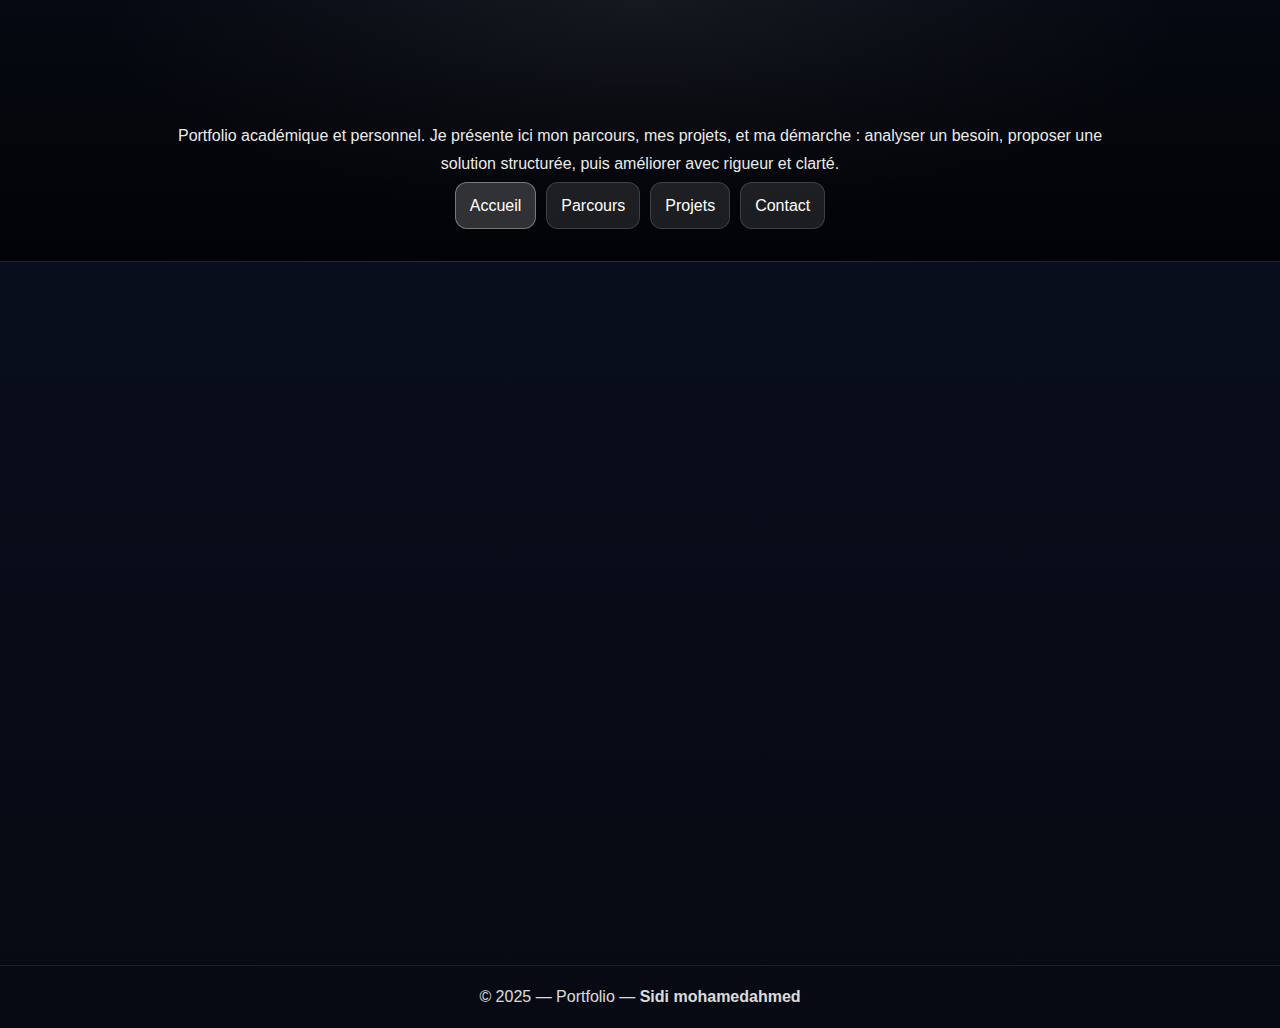
<file: index.html>
<!DOCTYPE html>
<html lang="fr">

<head>
    <meta charset="UTF-8">
    <meta name="viewport" content="width=device-width, initial-scale=1.0">
    <title>Accueil – Mohamed Ahmed</title>
    <link rel="stylesheet" href="css/style.css">
</head>

<body class="page-home">
    <a class="skip-link" href="#contenu">Aller au contenu principal</a>

    <header class="hero" aria-label="En-tête de la page Accueil">
        <h1 class="reveal r1">Mohamed Ahmed</h1>
        <p class="reveal r2">
            Portfolio académique et personnel. Je présente ici mon parcours, mes projets, et ma démarche :
            analyser un besoin, proposer une solution structurée, puis améliorer avec rigueur et clarté.
        </p>

        <nav aria-label="Menu principal">
            <ul class="menu">
                <li><a class="btn" aria-current="page" href="index.html">Accueil</a></li>
                <li><a class="btn" href="parcours.html">Parcours</a></li>
                <li><a class="btn" href="projects.html">Projets</a></li>
                <li><a class="btn" href="contact.html">Contact</a></li>
            </ul>
        </nav>
    </header>

    <main id="contenu" aria-label="Contenu principal">

        <section class="intro-box reveal r2" aria-label="Présentation personnelle">
            <h2>À propos</h2>
            <p>
                Je suis étudiant et passionné par l’informatique, l’organisation de projets et la création de solutions
                utiles.
                Ce portfolio montre mon évolution : comment je structure une idée, comment je transforme un besoin en
                projet,
                et comment je présente un travail de façon claire, accessible et professionnelle.
            </p>
            <p>
                Mon objectif est de progresser continuellement et de construire des projets concrets, avec une logique
                d’amélioration : planifier, tester, corriger, puis rendre le résultat plus solide.
            </p>
        </section>


        <section class="cards reveal r3" aria-label="Aperçu des sections">
            <article class="card">
                <figure>
                    <img src="images/harverd.jpg"
                        alt="Aperçu Parcours : image illustrant une étape scolaire et académique importante, symbolisant la progression et la rigueur.">
                    <figcaption class="sr-only">Parcours</figcaption>
                </figure>
                <h2>Parcours</h2>
                <p>
                    Présentation des étapes clés de mon parcours scolaire et académique, avec des descriptions
                    détaillées.
                    (Accède via le menu en haut.)
                </p>
            </article>

            <article class="card">
                <figure>
                    <img src="images/bmci.jpg"
                        alt="Aperçu Projets : image illustrant un projet orienté innovation et services modernes.">
                    <figcaption class="sr-only">Projets</figcaption>
                </figure>
                <h2>Projets</h2>
                <p>
                    Projets personnels et académiques : innovation, organisation, impact économique et amélioration
                    continue.
                    (Accède via le menu en haut.)
                </p>
            </article>

            <article class="card">
                <figure>
                    <img src="images/mohamedahmed.jpg"
                        alt="Aperçu Contact : photo de profil utilisée pour identifier l’auteur et faciliter la prise de contact.">
                    <figcaption class="sr-only">Contact</figcaption>
                </figure>
                <h2>Contact</h2>
                <p>
                    Informations de contact + formulaire pour envoyer un message clair (sujet, contexte, objectif).
                    (Accède via le menu en haut.)
                </p>
            </article>
        </section>

    </main>

    <footer aria-label="Pied de page">
        <p>© 2025 — Portfolio — <strong>Sidi mohamedahmed</strong></p>
    </footer>
</body>

</html>
</file>
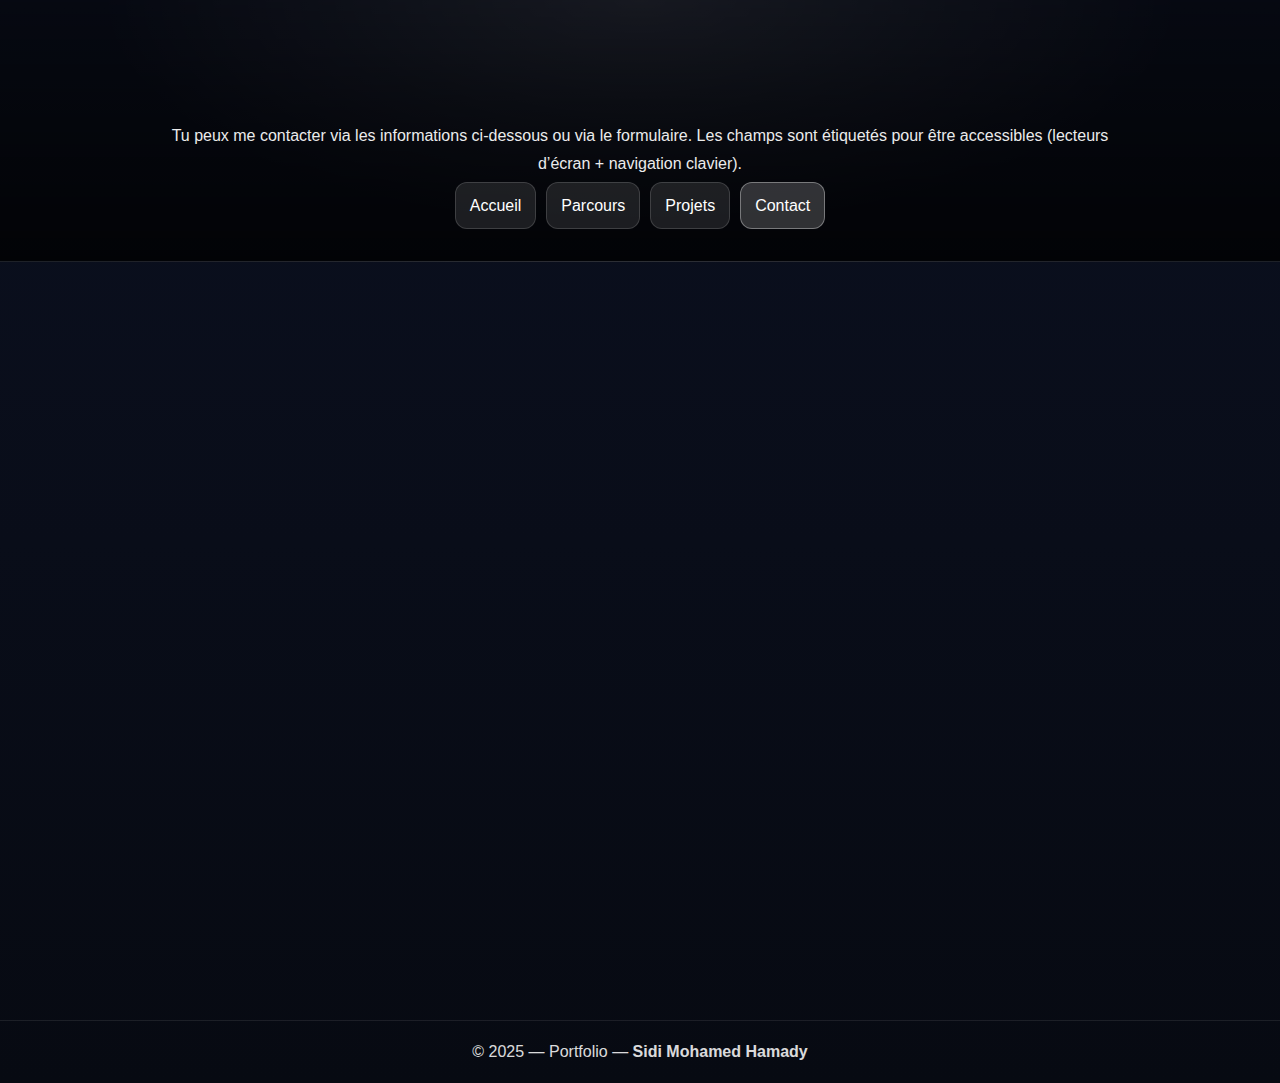
<file: contact.html>
<!DOCTYPE html>
<html lang="fr">

<head>
    <meta charset="UTF-8">
    <meta name="viewport" content="width=device-width, initial-scale=1.0">
    <title>Contact – Mohamed Ahmed</title>
    <link rel="stylesheet" href="css/style.css">
</head>

<body class="page-contact">
    <a class="skip-link" href="#contenu">Aller au contenu principal</a>

    <header class="hero" aria-label="En-tête de la page Contact">
        <h1 class="reveal r1">Contact</h1>
        <p class="reveal r2">
            Tu peux me contacter via les informations ci-dessous ou via le formulaire.
            Les champs sont étiquetés pour être accessibles (lecteurs d’écran + navigation clavier).
        </p>

        <nav aria-label="Menu principal">
            <ul class="menu">
                <li><a class="btn" href="index.html">Accueil</a></li>
                <li><a class="btn" href="parcours.html">Parcours</a></li>
                <li><a class="btn" href="projects.html">Projets</a></li>
                <li><a class="btn" aria-current="page" href="contact.html">Contact</a></li>
            </ul>
        </nav>
    </header>

    <main id="contenu" aria-label="Contenu principal">
        <section class="contact-grid reveal r3" aria-label="Bloc contact">

            <section class="contact-card" aria-label="Informations personnelles">
                <figure class="profile-figure">
                    <img src="images/mohamedahmed.jpg"
                        alt="Photo de profil : Mohamed Ahmed Sidi, portrait pour le portfolio.">
                    <figcaption class="sr-only">Photo de profil</figcaption>
                </figure>

                <h2>Informations</h2>
                <p>
                    Pour me contacter, utilise mon email ou le formulaire. Si tu écris un message, indique clairement :
                    le sujet, le contexte, et ce que tu attends (question, collaboration, projet, etc.).
                </p>

                <ul class="contact-list" aria-label="Coordonnées">
                    <li><strong>Nom :</strong> <span>Mohamed Ahmed Sidi</span></li>
                    <li><strong>Date de naissance :</strong> <span>12/09/2005</span></li>
                    <li><strong>Email :</strong> <span>mhdstifc@gmail.com</span></li>
                </ul>
            </section>

            <section class="form-card" aria-label="Formulaire de contact">
                <h2>Envoyer un message</h2>

                <form action="#" method="post" aria-label="Formulaire de contact">

                    <section class="field">
                        <label for="nom">Nom</label>
                        <input id="nom" name="nom" type="text" autocomplete="name" required value="Mohamed Ahmed Sidi"
                            aria-describedby="hint-nom">
                        <p id="hint-nom" class="hint">Ton nom complet (pré-rempli ici).</p>
                    </section>

                    <section class="field">
                        <label for="email">Email</label>
                        <input id="email" name="email" type="email" autocomplete="email" required
                            value="mhdstifc@gmail.com" aria-describedby="hint-email">
                        <p id="hint-email" class="hint">Adresse email (pré-remplie ici).</p>
                    </section>

                    <section class="field">
                        <label for="sujet">Sujet</label>
                        <input id="sujet" name="sujet" type="text" required aria-describedby="hint-sujet"
                            value="Prise de contact (Portfolio)">
                        <p id="hint-sujet" class="hint">Exemple : question, projet, collaboration, stage.</p>
                    </section>

                    <section class="field">
                        <label for="message">Message</label>
                        <textarea id="message" name="message" rows="7" required aria-describedby="hint-message">Bonjour Mohamed,

Je te contacte au sujet de :
Contexte :
Ce que j’attends / ma demande :

Merci.</textarea>
                        <p id="hint-message" class="hint">
                            Décris le contexte et ta demande pour que je réponde clairement.
                        </p>
                    </section>

                    <section class="actions" aria-label="Actions du formulaire">
                        <button class="btn btn-solid" type="submit">Envoyer</button>
                        <a class="btn" href="index.html">Retour</a>
                    </section>

                </form>
            </section>

        </section>
    </main>

    <footer aria-label="Pied de page">
        <p>© 2025 — Portfolio — <strong>Sidi Mohamed Hamady</strong></p>
    </footer>
</body>

</html>
</file>
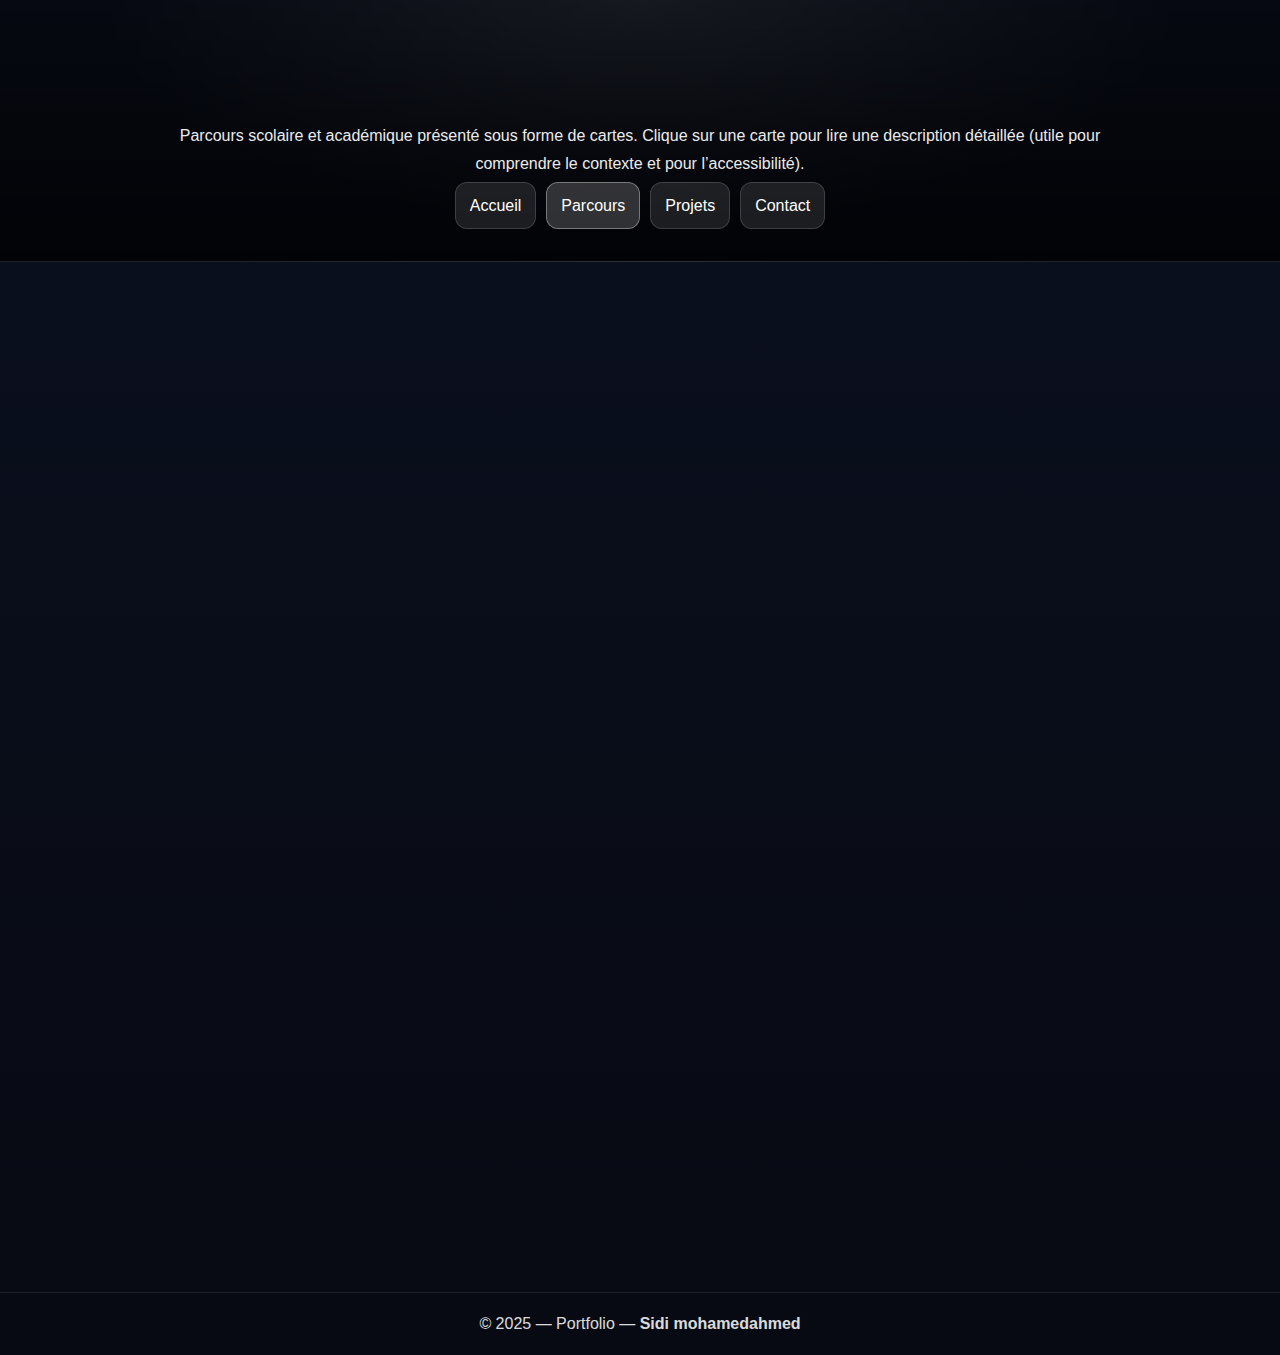
<file: parcours.html>
<!DOCTYPE html>
<html lang="fr">

<head>
    <meta charset="UTF-8">
    <meta name="viewport" content="width=device-width, initial-scale=1.0">
    <title>Parcours – Mohamed Ahmed</title>
    <link rel="stylesheet" href="css/style.css">
</head>

<body class="page-parcours">
    <a class="skip-link" href="#contenu">Aller au contenu principal</a>

    <header class="hero" aria-label="En-tête de la page Parcours">
        <h1 class="reveal r1">Mon parcours</h1>
        <p class="reveal r2">
            Parcours scolaire et académique présenté sous forme de cartes. Clique sur une carte pour lire une
            description
            détaillée (utile pour comprendre le contexte et pour l’accessibilité).
        </p>

        <nav aria-label="Menu principal">
            <ul class="menu">
                <li><a class="btn" href="index.html" aria-label="Aller à la page Accueil">Accueil</a></li>

                <li><a class="btn" href="parcours.html" aria-current="page"
                        aria-label="Aller à la page Parcours">Parcours</a></li>
                <li><a class="btn" href="projects.html" aria-label="Aller à la page Projets">Projets</a></li>
                <li><a class="btn" href="contact.html" aria-label="Aller à la page Contact">Contact</a></li>
            </ul>
        </nav>
    </header>

    <main id="contenu" aria-label="Contenu principal">
        <section class="intro-box reveal r2" aria-label="Introduction du parcours">
            <h2>Présentation</h2>
            <p>
                Mon parcours illustre une progression logique : bases scolaires, consolidation des compétences, puis
                orientation
                vers des études et projets liés à l’informatique et à l’innovation. L’objectif est de montrer une
                continuité,
                une capacité d’adaptation, et une motivation constante.
            </p>
        </section>

        <section class="cards reveal r3" aria-label="Cartes du parcours">
            <a class="card-link" href="#popup-ecole" aria-label="Ouvrir la fiche École maternelle">
                <article class="card">
                    <figure>
                        <img src="images/ecole maternele .jpg"
                            alt="École maternelle : première étape du parcours scolaire, apprentissages fondamentaux et socialisation.">
                        <figcaption class="sr-only">École maternelle</figcaption>
                    </figure>
                    <h2>École maternelle</h2>
                    <p>
                        Premiers apprentissages : langage, autonomie, curiosité, et découverte du cadre scolaire.
                    </p>
                    <span>Voir la fiche →</span>
                </article>
            </a>

            <a class="card-link" href="#popup-lycée" aria-label="Ouvrir la fiche Lycée">
                <article class="card">
                    <figure>
                        <img src="images/lycée .jpg"
                            alt="Lycée : consolidation des connaissances, rigueur, travail régulier et orientation progressive.">
                        <figcaption class="sr-only">Lycée</figcaption>
                    </figure>
                    <h2>Lycée</h2>
                    <p>
                        Renforcement de la méthode de travail, objectifs plus clairs, et préparation à l’enseignement
                        supérieur.
                    </p>
                    <span>Voir la fiche →</span>
                </article>
            </a>

            <a class="card-link" href="#popup-maarif" aria-label="Ouvrir la fiche Maarif">
                <article class="card">
                    <figure>
                        <img src="images/maarif.jpg"
                            alt="Maarif : formation et environnement éducatif, développement de compétences et progression académique.">
                        <figcaption class="sr-only">Maarif</figcaption>
                    </figure>
                    <h2>Maarif</h2>
                    <p>
                        Étape importante pour progresser : organisation, apprentissage, et développement de compétences
                        utiles.
                    </p>
                    <span>Voir la fiche →</span>
                </article>
            </a>

            <a class="card-link" href="#popup-sorbonne" aria-label="Ouvrir la fiche Sorbonne">
                <article class="card">
                    <figure>
                        <img src="images/sorbonne.jpg"
                            alt="Université Sorbonne : symbole d’excellence académique, motivation et ambition dans le parcours.">
                        <figcaption class="sr-only">Sorbonne</figcaption>
                    </figure>
                    <h2>Sorbonne</h2>
                    <p>
                        Référence académique : représentation d’une ambition, d’un objectif élevé et d’un projet
                        d’avenir.
                    </p>
                    <span>Voir la fiche →</span>
                </article>
            </a>

            <a class="card-link" href="#popup-harverd" aria-label="Ouvrir la fiche Harvard">
                <article class="card">
                    <figure>
                        <img src="images/harverd.jpg"
                            alt="Harvard : inspiration pour viser l’excellence, rigueur et esprit de recherche.">
                        <figcaption class="sr-only">Harvard</figcaption>
                    </figure>
                    <h2>Harvard</h2>
                    <p>
                        Une source d’inspiration : excellence, innovation et recherche. Un symbole de discipline et
                        d’ambition.
                    </p>
                    <span>Voir la fiche →</span>
                </article>
            </a>
        </section>

        <!-- POPUPS -->
        <section id="popup-ecole" class="popup" aria-label="Détails École maternelle">
            <section class="popup-content scrollable">
                <a href="#" class="close" aria-label="Fermer la fenêtre">&times;</a>
                <img src="images/ecole maternele .jpg" alt="Illustration École maternelle">
                <h3>École maternelle</h3>
                <p>
                    Cette étape représente la construction des bases : apprendre à communiquer, à écouter, à travailler
                    en groupe,
                    et à développer la curiosité. C’est une période essentielle pour prendre confiance, comprendre les
                    règles,
                    et construire une relation positive avec l’apprentissage.
                </p>
                <p>
                    Même si elle semble “simple”, elle influence la suite : autonomie, attention, respect des consignes,
                    et envie
                    de progresser.
                </p>
            </section>
        </section>

        <section id="popup-lycée" class="popup" aria-label="Détails Lycée">
            <section class="popup-content scrollable">
                <a href="#" class="close" aria-label="Fermer la fenêtre">&times;</a>
                <img src="images/lycée .jpg" alt="Illustration Lycée">
                <h3>Lycée</h3>
                <p>
                    Le lycée est une étape de consolidation : on apprend à organiser son travail, à gérer la charge de
                    cours,
                    et à définir des objectifs. C’est aussi là que la méthode devient essentielle : régularité,
                    révision,
                    compréhension et capacité à expliquer.
                </p>
                <p>
                    Cette période a renforcé ma discipline et ma motivation, et m’a aidé à préparer une orientation
                    logique
                    vers des domaines scientifiques et informatiques.
                </p>
            </section>
        </section>

        <section id="popup-maarif" class="popup" aria-label="Détails Maarif">
            <section class="popup-content scrollable">
                <a href="#" class="close" aria-label="Fermer la fenêtre">&times;</a>
                <img src="images/maarif.jpg" alt="Illustration Maarif">
                <h3>Maarif</h3>
                <p>
                    Cette étape représente un cadre d’apprentissage important : progression, acquisition de compétences,
                    et amélioration continue. Elle m’a appris à être plus structuré, à viser des résultats concrets,
                    et à renforcer mon autonomie.
                </p>
                <p>
                    J’ai développé une logique de travail : comprendre, pratiquer, corriger, puis améliorer.
                </p>
            </section>
        </section>

        <section id="popup-sorbonne" class="popup" aria-label="Détails Sorbonne">
            <section class="popup-content scrollable">
                <a href="#" class="close" aria-label="Fermer la fenêtre">&times;</a>
                <img src="images/sorbonne.jpg" alt="Illustration Sorbonne">
                <h3>Sorbonne</h3>
                <p>
                    La Sorbonne est ici présentée comme une référence académique : elle symbolise l’exigence, la
                    qualité,
                    et la motivation à viser un haut niveau. Dans mon parcours, c’est une représentation de l’ambition :
                    travailler sérieusement, progresser et construire un projet cohérent.
                </p>
                <p>
                    Je relie cette idée à mon intérêt pour les sciences et l’informatique : apprendre, analyser, créer,
                    et développer des solutions utiles.
                </p>
            </section>
        </section>

        <section id="popup-harverd" class="popup" aria-label="Détails Harvard">
            <section class="popup-content scrollable">
                <a href="#" class="close" aria-label="Fermer la fenêtre">&times;</a>
                <img src="images/harverd.jpg" alt="Illustration Harvard">
                <h3>Harvard</h3>
                <p>
                    Harvard représente une inspiration : excellence, innovation, rigueur et esprit de recherche. Ce
                    n’est pas
                    seulement un nom, c’est une idée : viser des standards élevés et rester constant dans l’effort.
                </p>
                <p>
                    Cette référence renforce ma motivation à apprendre sérieusement, à faire des projets, et à
                    développer des
                    compétences techniques solides, notamment en informatique.
                </p>
            </section>
        </section>

    </main>

    <footer aria-label="Pied de page">
        <p>© 2025 — Portfolio — <strong>Sidi mohamedahmed</strong></p>
    </footer>
</body>

</html>
</file>
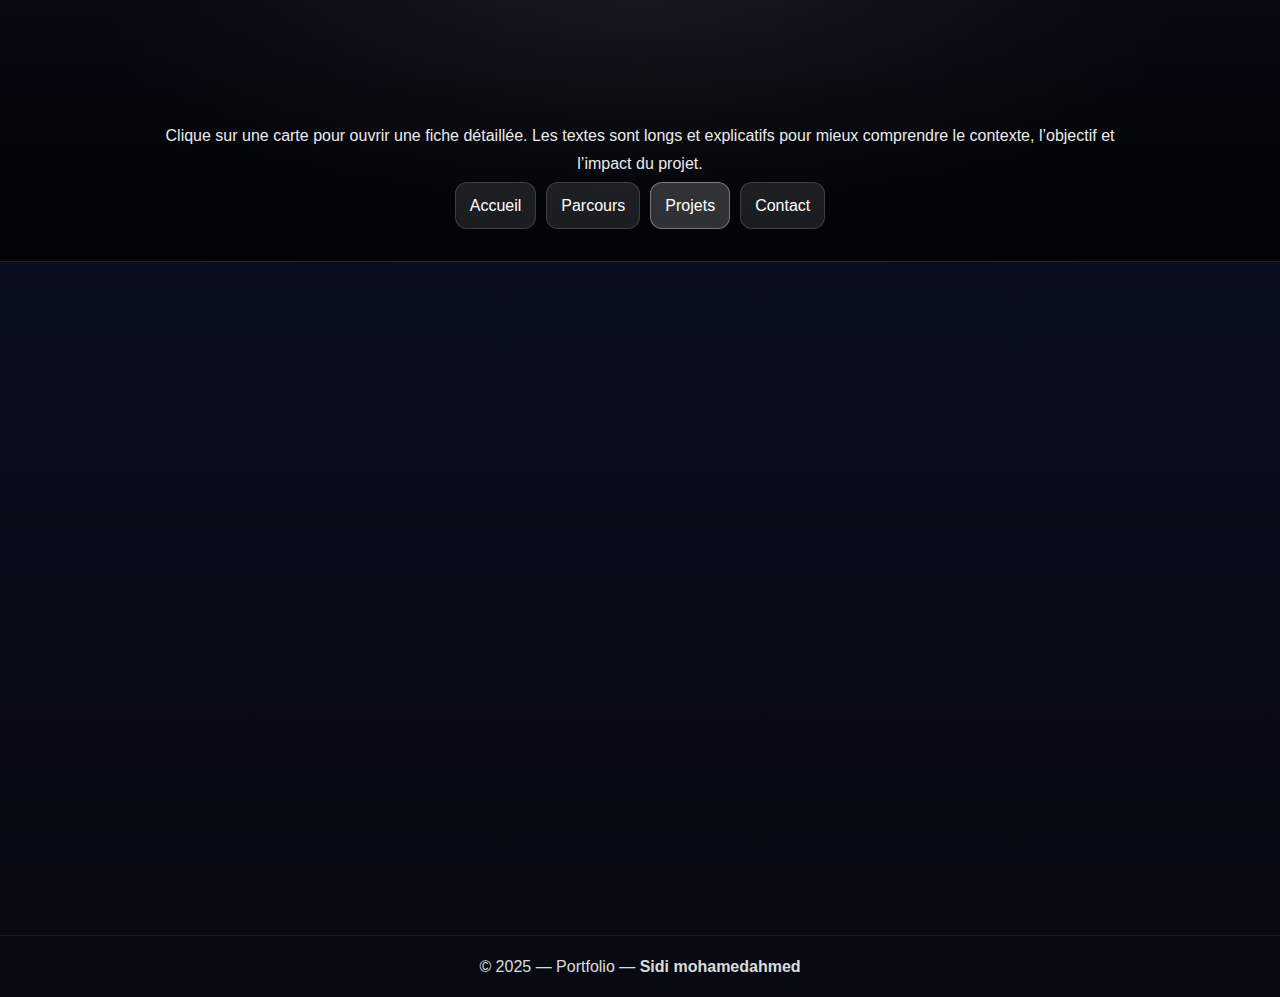
<file: projects.html>
<!DOCTYPE html>
<html lang="fr">

<head>
    <meta charset="UTF-8">
    <meta name="viewport" content="width=device-width, initial-scale=1.0">
    <title>Projets – Mohamed Ahmed</title>
    <link rel="stylesheet" href="css/style.css">
</head>

<body class="page-projects">
    <a class="skip-link" href="#contenu">Aller au contenu principal</a>

    <header class="hero" aria-label="En-tête de la page Projets">
        <h1 class="reveal r1">Mes projets</h1>
        <p class="reveal r2">
            Clique sur une carte pour ouvrir une fiche détaillée. Les textes sont longs et explicatifs
            pour mieux comprendre le contexte, l’objectif et l’impact du projet.
        </p>

        <nav aria-label="Menu principal">
            <ul class="menu">
                <li><a class="btn" href="index.html" aria-label="Aller à la page Accueil">Accueil</a></li>
                <li><a class="btn" href="parcours.html" aria-label="Aller à la page Parcours">Parcours</a></li>
                <li><a class="btn" aria-current="page" href="projects.html"
                        aria-label="Aller à la page Projets">Projets</a></li>
                <li><a class="btn" href="contact.html" aria-label="Aller à la page Contact">Contact</a></li>
            </ul>
        </nav>
    </header>

    <main id="contenu" aria-label="Contenu principal">

        <section class="intro-box reveal r2" aria-label="Méthode de travail">
            <h2>Ma démarche</h2>
            <p>
                Pour chaque projet, je pars d’un besoin réel : je définis le problème, j’identifie les contraintes,
                puis je propose une solution structurée. Ensuite, je réfléchis à la faisabilité, à l’organisation
                et à l’impact (économique, social et pratique). Cette méthode me permet de rendre chaque idée plus
                claire,
                plus réaliste et plus crédible.
            </p>
        </section>

        <section class="cards reveal r3" aria-label="Liste des projets">

            <a class="card-link" href="#popup-ribat" aria-label="Ouvrir le projet Ribat el-Bahr">
                <article class="card">
                    <figure>
                        <img src="images/ribat.jpg"
                            alt="Projet Ribat el-Bahr : hôtel touristique moderne en bord de mer, orienté tourisme durable et création d’emplois.">
                        <figcaption class="sr-only">Ribat el-Bahr</figcaption>
                    </figure>
                    <h2>Ribat el-Bahr</h2>
                    <p>
                        Un hôtel touristique moderne pour valoriser le littoral : services de qualité, identité locale,
                        et vision durable.
                    </p>
                    <span>Voir la fiche →</span>
                </article>
            </a>

            <a class="card-link" href="#popup-amana" aria-label="Ouvrir le projet Amana et Ikhlas">
                <article class="card">
                    <figure>
                        <img src="images/amana .jpg"
                            alt="Projet Amana et Ikhlas : commerce et services financiers accessibles basés sur la confiance, la transparence et l’éthique.">
                        <figcaption class="sr-only">Amana & Ikhlas</figcaption>
                    </figure>
                    <h2>Amana &amp; Ikhlas</h2>
                    <p>
                        Services orientés commerce et finance : simplifier les échanges, renforcer la confiance,
                        et accompagner les petites activités.
                    </p>
                    <span>Voir la fiche →</span>
                </article>
            </a>

            <a class="card-link" href="#popup-bmci" aria-label="Ouvrir le projet BMCI">
                <article class="card">
                    <figure>
                        <img src="images/bmci.jpg"
                            alt="Projet BMCI : banque moderne avec outils numériques, paiements électroniques et sécurité renforcée.">
                        <figcaption class="sr-only">BMCI</figcaption>
                    </figure>
                    <h2>BMCI</h2>
                    <p>
                        Banque moderne : digitalisation, rapidité, accessibilité, et sécurité pour particuliers et
                        entreprises.
                    </p>
                    <span>Voir la fiche →</span>
                </article>
            </a>

        </section>

        <!-- POPUP 1 -->
        <section id="popup-ribat" class="popup" aria-label="Détails du projet Ribat el-Bahr">
            <section class="popup-content scrollable">
                <a href="#" class="close" aria-label="Fermer la fenêtre">&times;</a>

                <img src="images/ribat.jpg" alt="Illustration du projet Ribat el-Bahr">
                <h3>Ribat el-Bahr – Hôtel touristique en bord de mer</h3>

                <p>
                    Le projet <strong>Ribat el-Bahr</strong> est né d’un constat : le littoral possède des atouts
                    naturels forts,
                    mais l’offre touristique reste parfois limitée ou peu structurée. L’idée est de concevoir un hôtel
                    moderne,
                    confortable et bien organisé, capable d’attirer des touristes locaux et internationaux.
                </p>

                <p>
                    Le projet intègre une logique de <strong>valorisation locale</strong> : architecture inspirée du
                    contexte,
                    mise en avant de produits et services locaux, et création d’emplois (accueil, entretien,
                    restauration,
                    activités). L’objectif n’est pas seulement d’ouvrir un lieu, mais de construire une activité durable
                    qui profite au territoire.
                </p>

                <p>
                    J’ai réfléchi à plusieurs aspects : choix de la localisation, organisation des services, qualité de
                    l’expérience
                    client, gestion responsable des ressources (eau/énergie), et respect de l’environnement.
                    Cela montre ma capacité à relier une idée à une stratégie concrète.
                </p>
            </section>
        </section>

        <!-- POPUP 2 -->
        <section id="popup-amana" class="popup" aria-label="Détails du projet Amana et Ikhlas">
            <section class="popup-content scrollable">
                <a href="#" class="close" aria-label="Fermer la fenêtre">&times;</a>

                <img src="images/amana .jpg" alt="Illustration du projet Amana & Ikhlas">
                <h3>Amana &amp; Ikhlas – Commerce et services financiers</h3>

                <p>
                    <strong>Amana &amp; Ikhlas</strong> est un projet construit autour d’une idée simple :
                    faciliter les échanges commerciaux et financiers avec des services clairs et accessibles.
                    Dans de nombreuses situations, les particuliers et les petits entrepreneurs ont besoin d’outils
                    simples :
                    paiements, micro-services, suivi, et accompagnement.
                </p>

                <p>
                    Le projet met l’accent sur la <strong>confiance</strong> : transparence des règles, procédures
                    compréhensibles,
                    et relation durable. L’objectif est de proposer des solutions “pratiques” plutôt que complexes,
                    en réduisant les obstacles (temps, incompréhension, manque d’accès).
                </p>

                <p>
                    Ce projet m’a permis de travailler une approche centrée sur l’utilisateur :
                    comprendre un besoin, structurer une offre, puis penser à l’amélioration continue (simplicité,
                    qualité, fiabilité).
                </p>
            </section>
        </section>

        <!-- POPUP 3 -->
        <section id="popup-bmci" class="popup" aria-label="Détails du projet BMCI">
            <section class="popup-content scrollable">
                <a href="#" class="close" aria-label="Fermer la fenêtre">&times;</a>

                <img src="images/bmci.jpg" alt="Illustration du projet BMCI">
                <h3>BMCI – Banque Moderne pour le Commerce et l’Investissement</h3>

                <p>
                    Le projet <strong>BMCI</strong> vise à moderniser l’accès aux services bancaires grâce au numérique
                    :
                    gestion de compte, paiements électroniques, suivi des transactions, et services adaptés aux
                    entreprises.
                    L’objectif est de rendre la banque plus <strong>accessible</strong>, plus <strong>rapide</strong> et
                    plus <strong>fiable</strong>.
                </p>

                <p>
                    BMCI répond à des difficultés fréquentes : procédures lourdes, perte de temps, accès limité,
                    et manque d’outils modernes. La solution proposée s’appuie sur une interface claire et des processus
                    simples,
                    avec une attention particulière à la <strong>sécurité</strong> (données, authentification,
                    contrôle).
                </p>

                <p>
                    Ce projet relie technologie et économie : comment une solution numérique peut soutenir le commerce,
                    l’investissement et l’organisation des activités, en aidant les personnes et les entreprises à
                    gagner en efficacité.
                </p>
            </section>
        </section>

    </main>

    <footer aria-label="Pied de page">
        <p>© 2025 — Portfolio — <strong>Sidi mohamedahmed</strong></p>
    </footer>
</body>

</html>
</file>
<file: css/style.css>
/* =========================================================
   style.css — VERSION COMPLETE (remplace tout le fichier)
   Pages: index (page-home), parcours, projects, contact,
   culture + pages similaires (richesses/histoire/galerie).
========================================================= */

/* =========================
   RESET / BASE
========================= */
* {
    margin: 0;
    padding: 0;
    box-sizing: border-box;
}

html {
    scroll-behavior: smooth;
}

body {
    font-family: "Segoe UI", Arial, Helvetica, sans-serif;
    color: #fff;
    min-height: 100vh;
    line-height: 1.6;
}

img {
    max-width: 100%;
    height: auto;
    display: block;
}

a {
    color: inherit;
    text-decoration: none;
}

a:focus-visible {
    outline: 3px solid rgba(255, 255, 255, 0.55);
    outline-offset: 3px;
    border-radius: 12px;
}

/* =========================
   ACCESSIBILITE
========================= */
.skip-link {
    position: absolute;
    left: -999px;
    top: 12px;
    background: #111;
    color: #fff;
    padding: 10px 14px;
    border-radius: 10px;
    z-index: 9999;
}

.skip-link:focus {
    left: 12px;
}

.sr-only {
    position: absolute;
    width: 1px;
    height: 1px;
    padding: 0;
    margin: -1px;
    overflow: hidden;
    clip: rect(0, 0, 0, 0);
    white-space: nowrap;
    border: 0;
}

/* =========================
   BACKGROUNDS PAR PAGE
========================= */
body.page-home,
body.page-projects,
body.page-parcours,
body.page-contact,
body.page-culture,
body.page-richesses,
body.page-histoire,
body.page-galerie {
    background: linear-gradient(180deg, #0b1020, #070a12);
}

/* =========================
   HEADER HERO (PRINCIPAL)
========================= */
header.hero {
    padding: 32px 16px 22px;
    text-align: center;
    background:
        linear-gradient(180deg, rgba(0, 0, 0, 0.45), rgba(0, 0, 0, 0.78)),
        radial-gradient(900px 380px at 50% 0%, rgba(255, 255, 255, 0.12), rgba(0, 0, 0, 0) 60%);
    border-bottom: 1px solid rgba(255, 255, 255, 0.10);
}

header.hero h1 {
    font-size: clamp(22px, 3.2vw, 44px);
    letter-spacing: 0.3px;
    margin-bottom: 10px;
}

header.hero p {
    max-width: 950px;
    margin: 0 auto 18px;
    line-height: 1.75;
    opacity: 0.92;
}

/* =========================
   HEADER “ANCIEN” (SI TU L’UTILISE ENCORE)
========================= */
.header-top {
    padding: 18px 16px 6px;
    display: flex;
    align-items: center;
    justify-content: space-between;
    gap: 16px;
}

.header-top h1 {
    font-size: clamp(20px, 3vw, 34px);
    letter-spacing: 0.4px;
}

.edu-area {
    text-align: right;
    font-size: 14px;
    opacity: 0.9;
}

.edu-area p {
    margin-bottom: 6px;
    font-weight: 700;
}

.edu-area a {
    text-decoration: underline;
    text-underline-offset: 3px;
}

/* =========================
   MENU + BOUTONS
========================= */
nav[aria-label="Menu principal"] {
    padding: 0 16px 10px;
}

.menu {
    list-style: none;
    display: flex;
    flex-wrap: wrap;
    gap: 10px;
    justify-content: center;
    padding: 0;
    margin: 0;
}

.btn {
    display: inline-block;
    padding: 10px 14px;
    border-radius: 12px;
    background: rgba(255, 255, 255, 0.10);
    border: 1px solid rgba(255, 255, 255, 0.15);
    transition: transform 0.2s ease, background 0.2s ease, border-color 0.2s ease;
}

.btn:hover {
    transform: translateY(-2px);
    background: rgba(255, 255, 255, 0.14);
    border-color: rgba(255, 255, 255, 0.25);
}

.btn[aria-current="page"] {
    background: rgba(255, 255, 255, 0.18);
    border-color: rgba(255, 255, 255, 0.35);
}

.btn-solid {
    background: rgba(255, 255, 255, 0.18);
    border-color: rgba(255, 255, 255, 0.35);
    font-weight: 800;
    cursor: pointer;
}

/* =========================
   CONTENEUR PRINCIPAL
========================= */
main#contenu {
    max-width: 1100px;
    margin: 0 auto;
    padding: 18px 16px 34px;
}

/* =========================
   BOX INTRO / PRESENTATION
========================= */
.intro-box,
.presentation {
    background: rgba(255, 255, 255, 0.06);
    border: 1px solid rgba(255, 255, 255, 0.10);
    border-radius: 18px;
    padding: 18px;
    line-height: 1.75;
    margin-bottom: 16px;
}

.intro-box h2,
.presentation h2 {
    font-size: clamp(18px, 2.2vw, 28px);
    margin-bottom: 8px;
}

/* =========================
   GRILLE DE CARTES (COMMUN)
========================= */
section.cards {
    display: grid;
    grid-template-columns: repeat(3, minmax(0, 1fr));
    gap: 16px;
}

.card-link {
    display: block;
}

article.card {
    height: 100%;
    background: rgba(255, 255, 255, 0.06);
    border: 1px solid rgba(255, 255, 255, 0.10);
    border-radius: 18px;
    overflow: hidden;
    padding-bottom: 14px;
    transition: transform 0.2s ease, border-color 0.2s ease, background 0.2s ease;
}

.card-link:hover article.card {
    transform: translateY(-4px);
    border-color: rgba(255, 255, 255, 0.25);
    background: rgba(255, 255, 255, 0.08);
}

article.card figure {
    margin: 0;
}

article.card img {
    width: 100%;
    height: 210px;
    object-fit: cover;
    border-bottom: 1px solid rgba(255, 255, 255, 0.10);
}

article.card h2 {
    font-size: 20px;
    margin: 12px 14px 6px;
}

article.card p {
    margin: 0 14px 12px;
    line-height: 1.75;
    opacity: 0.92;
}

article.card span {
    margin: 0 14px;
    display: inline-block;
    font-weight: 800;
    opacity: 0.95;
    text-decoration: underline;
    text-underline-offset: 3px;
}

/* =========================
   GRILLE “ANCIENNE” (SI TU UTILISE parcours-grid)
========================= */
.parcours-grid {
    display: grid;
    grid-template-columns: repeat(3, minmax(0, 1fr));
    gap: 16px;
}

.parcours-grid figure {
    background: rgba(255, 255, 255, 0.06);
    border: 1px solid rgba(255, 255, 255, 0.10);
    border-radius: 18px;
    overflow: hidden;
    transition: transform 0.2s ease, border-color 0.2s ease, background 0.2s ease;
}

.parcours-grid figure:hover {
    transform: translateY(-4px);
    border-color: rgba(255, 255, 255, 0.25);
    background: rgba(255, 255, 255, 0.08);
}

.parcours-grid img {
    width: 100%;
    height: 210px;
    object-fit: cover;
    display: block;
    border-bottom: 1px solid rgba(255, 255, 255, 0.10);
}

.parcours-grid figcaption {
    padding: 12px 12px 14px;
    font-weight: 800;
    line-height: 1.4;
}

/* =========================
   POPUP (CSS ONLY) :target
========================= */
.popup {
    position: fixed;
    inset: 0;
    display: none;
    align-items: center;
    justify-content: center;
    padding: 18px;
    background: rgba(0, 0, 0, 0.70);
    backdrop-filter: blur(6px);
    z-index: 9999;
}

.popup:target {
    display: flex;
}

.popup-content {
    width: min(920px, 96vw);
    max-height: 85vh;
    overflow: hidden;
    border-radius: 18px;
    background: rgba(20, 24, 40, 0.95);
    border: 1px solid rgba(255, 255, 255, 0.14);
    box-shadow: 0 18px 60px rgba(0, 0, 0, 0.5);
    position: relative;
}

.popup-content.scrollable {
    overflow: auto;
}

.popup-content img {
    width: 100%;
    height: 260px;
    object-fit: cover;
    border-bottom: 1px solid rgba(255, 255, 255, 0.10);
}

.popup-content h3 {
    font-size: clamp(18px, 2.2vw, 26px);
    padding: 14px 16px 0;
}

.popup-content p {
    padding: 10px 16px;
    line-height: 1.75;
    opacity: 0.95;
}

.close {
    position: sticky;
    top: 10px;
    margin-left: auto;
    display: inline-flex;
    align-items: center;
    justify-content: center;
    width: 42px;
    height: 42px;
    border-radius: 999px;
    font-size: 28px;
    line-height: 1;
    color: #fff;
    background: rgba(255, 255, 255, 0.10);
    border: 1px solid rgba(255, 255, 255, 0.18);
    float: right;
    margin: 10px 10px 0 0;
}

.close:hover {
    background: rgba(255, 255, 255, 0.16);
}

/* =========================
   CONTACT (LAYOUT)
========================= */
.contact-grid {
    display: grid;
    grid-template-columns: 1fr 1.2fr;
    gap: 16px;
}

.contact-card,
.form-card {
    background: rgba(255, 255, 255, 0.06);
    border: 1px solid rgba(255, 255, 255, 0.10);
    border-radius: 18px;
    padding: 18px;
    line-height: 1.75;
}

.profile-figure {
    margin: 0 0 12px;
}

.profile-figure img {
    width: 100%;
    height: 240px;
    object-fit: cover;
    border-radius: 16px;
    border: 1px solid rgba(255, 255, 255, 0.10);
}

.contact-list {
    list-style: none;
    margin-top: 12px;
    padding: 0;
    display: grid;
    gap: 8px;
    opacity: 0.95;
}

/* Form */
.field {
    margin-top: 12px;
}

label {
    display: block;
    font-weight: 800;
    margin-bottom: 6px;
}

input,
textarea {
    width: 100%;
    padding: 12px 12px;
    border-radius: 12px;
    border: 1px solid rgba(255, 255, 255, 0.18);
    background: rgba(255, 255, 255, 0.08);
    color: #fff;
    outline: none;
}

input:focus,
textarea:focus {
    border-color: rgba(255, 255, 255, 0.40);
    background: rgba(255, 255, 255, 0.10);
}

.hint {
    font-size: 13px;
    opacity: 0.85;
    margin-top: 6px;
}

.actions {
    margin-top: 14px;
    display: flex;
    flex-wrap: wrap;
    gap: 10px;
}

/* =========================
   ANIMATIONS (REVEAL)
========================= */
.reveal {
    opacity: 0;
    transform: translateY(14px);
    animation: revealUp 0.7s ease forwards;
}

.r1 {
    animation-delay: 0.10s;
}

.r2 {
    animation-delay: 0.22s;
}

.r3 {
    animation-delay: 0.34s;
}

.r4 {
    animation-delay: 0.46s;
}

@keyframes revealUp {
    to {
        opacity: 1;
        transform: translateY(0);
    }
}

/* Respect préférences utilisateur */
@media (prefers-reduced-motion: reduce) {
    html {
        scroll-behavior: auto;
    }

    .reveal {
        animation: none;
        opacity: 1;
        transform: none;
    }

    .btn,
    article.card,
    .parcours-grid figure {
        transition: none;
    }
}

/* =========================
   RESPONSIVE
========================= */
@media (max-width: 900px) {
    section.cards {
        grid-template-columns: repeat(2, minmax(0, 1fr));
    }

    .parcours-grid {
        grid-template-columns: repeat(2, minmax(0, 1fr));
    }

    .contact-grid {
        grid-template-columns: 1fr;
    }
}

@media (max-width: 560px) {
    header.hero {
        text-align: left;
    }

    header.hero p {
        margin-left: 0;
    }

    section.cards {
        grid-template-columns: 1fr;
    }

    .parcours-grid {
        grid-template-columns: 1fr;
    }

    article.card img,
    .parcours-grid img {
        height: 200px;
    }

    .header-top {
        flex-direction: column;
        align-items: flex-start;
    }

    .edu-area {
        text-align: left;
    }
}

/* =========================
   FOOTER
========================= */
footer {
    padding: 18px 16px;
    text-align: center;
    opacity: 0.85;
    border-top: 1px solid rgba(255, 255, 255, 0.10);
}
</file>
